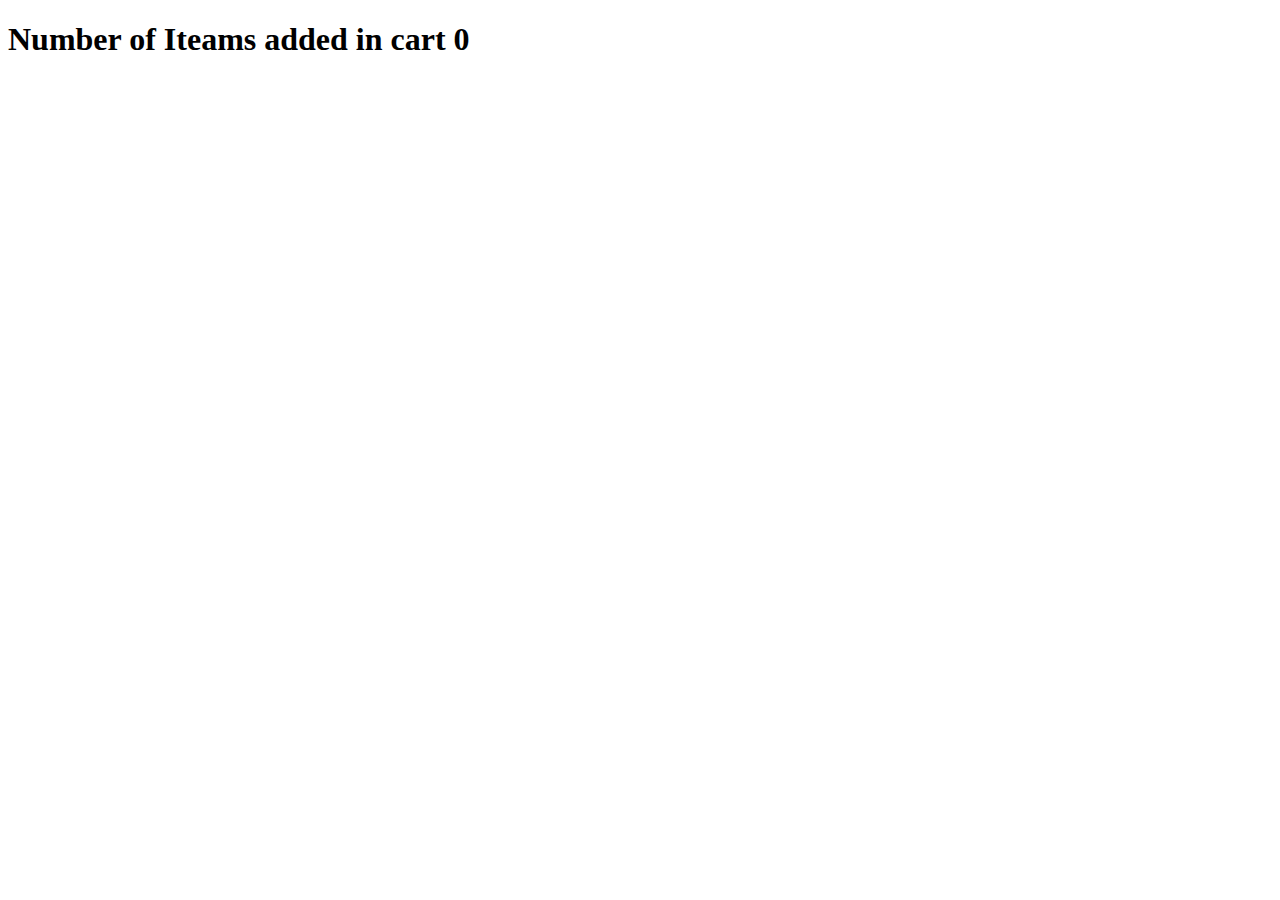
<file: project/cart.html>
<!DOCTYPE html>
<html lang="en">
  <head>
    <meta charset="UTF-8" />
    <meta http-equiv="X-UA-Compatible" content="IE=edge" />
    <meta name="viewport" content="width=device-width, initial-scale=1.0" />
    <title>cart Page</title>
    <style>
      /* All Your css for Favourites page goes here  */
    </style>
  </head>
  <body>
    <div class="nav">
    </div>
    <h1 id="total">Number of Iteams added in cart <span id="fav-total">0</span></h1>
    <div id="fav-container">
      
    </div>
  </body>
  <script>

  </script>
</html>
</file>
